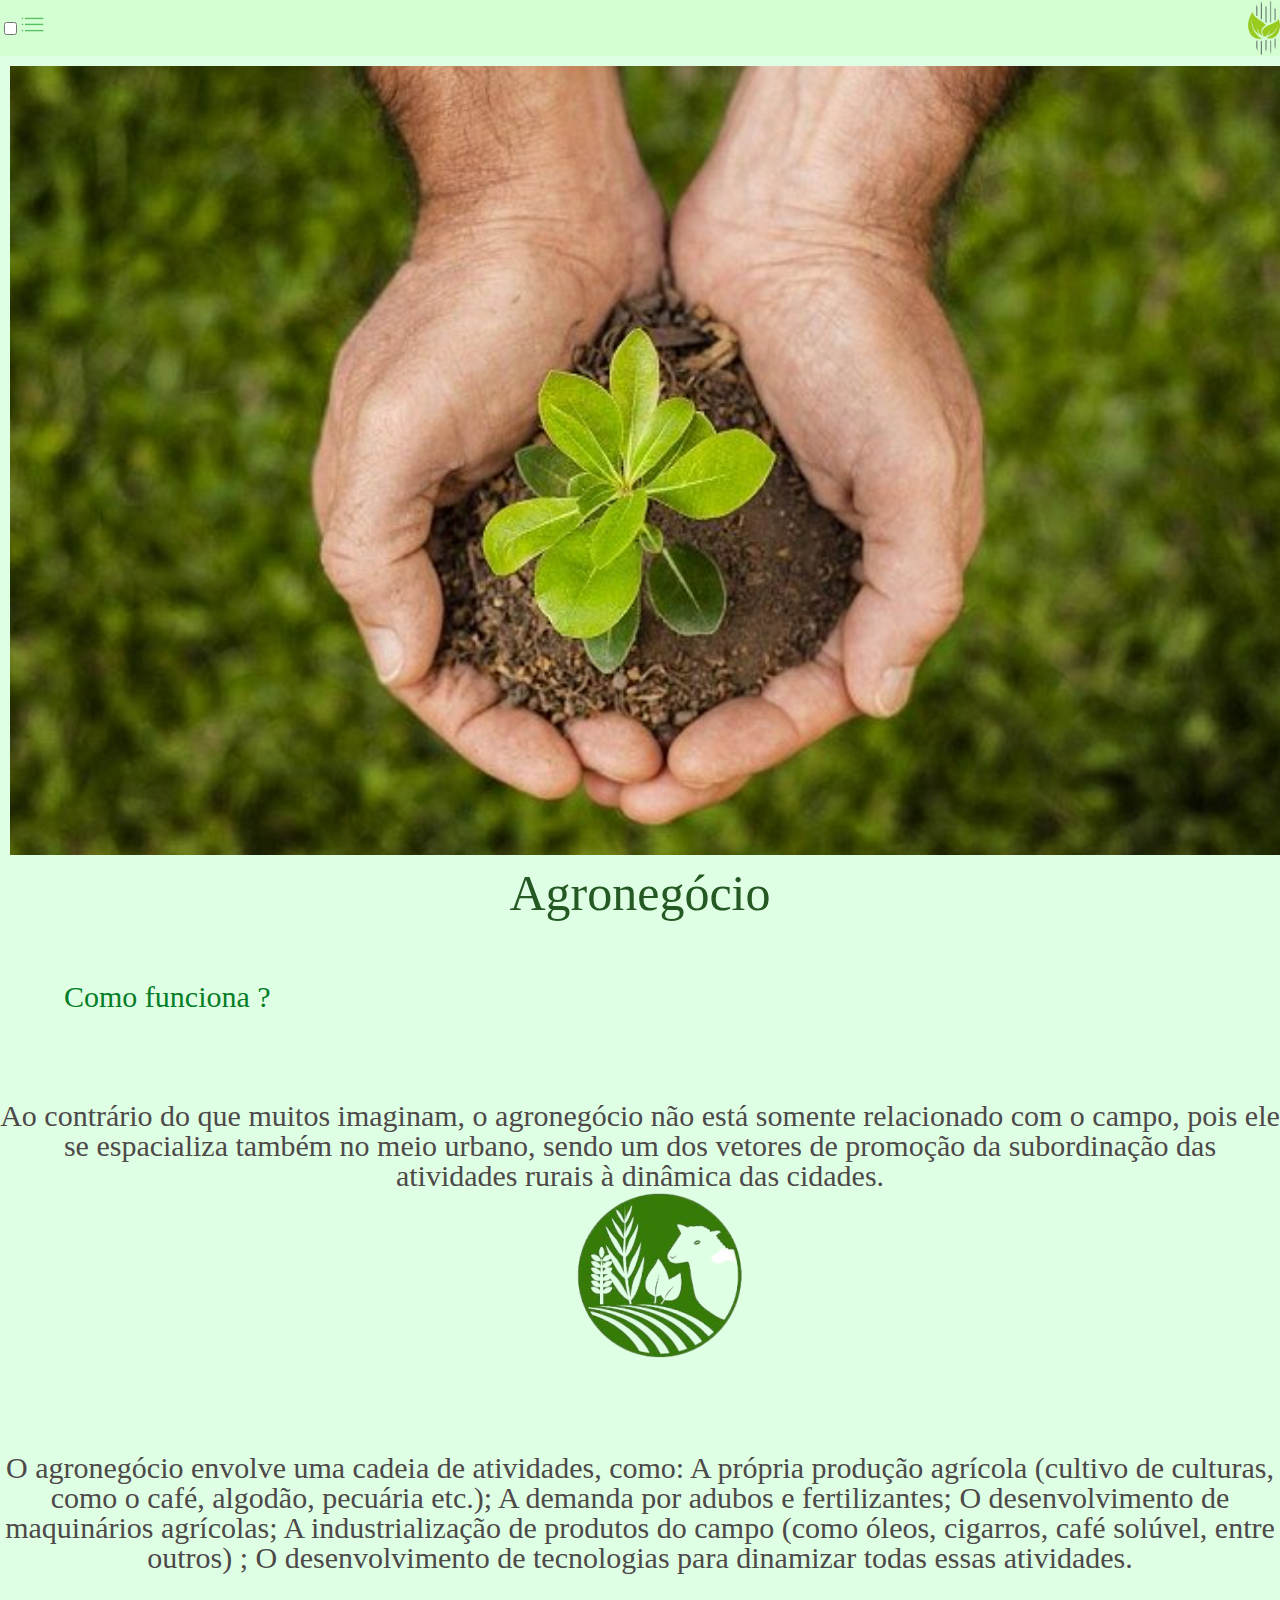
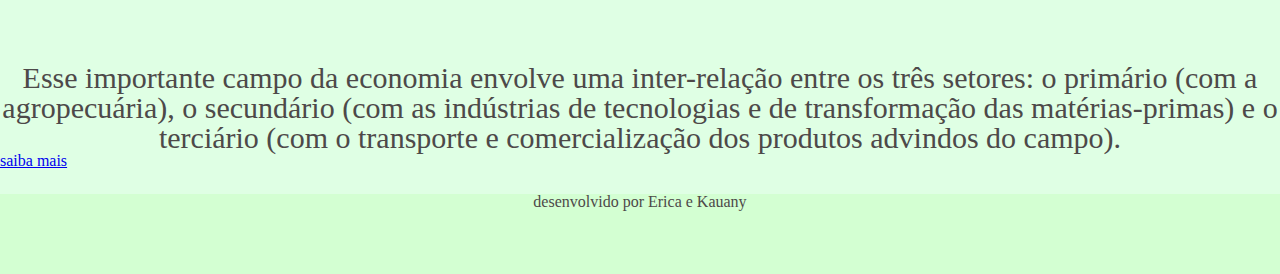
<file: index.html>
<!DOCTYPE html>
<html lang="pt-br">
<head>
    <meta charset="UTF-8">
    <meta name="viewport" content="width=device-width, initial-scale=1.0">
    <title>Agrinho</title>
    <link rel="stylesheet" href="./reset.css">
    <link rel="stylesheet" href="./estilo.css">
</head>
<body>
    <header class="cabecalho"> 
        <div class="container">
            <input type="checkbox" name="menu" id="menu.">
            <label for="menu">
            <span class="cabecalho-menu-hamburguer"> </span>
        </label>
        <ul class="lista-menu">
            <li class="lista-menu--item"> home </li>
            <li class="lista-menu--item"> page-2 </li>
        </ul>
        </div>
        <img src="../img/download-removebg-preview.png" alt="logo-projeto" class="cabecalho--img">
    </header>
        <section class="banner">
            <img src="../img/banner.jpg" alt="imgbanner" class="banner-img">
        </section>
        <section class="conteudo">
            <h1 class="conteudo-title">Agronegócio</h1>
            <h2 class="subtítulo"> Como funciona ?</h2>
            <p class="texto1">Ao contrário do que muitos imaginam, o agronegócio não está somente relacionado com o campo, pois ele se espacializa também no meio urbano, sendo um dos vetores de promoção da subordinação das atividades rurais à dinâmica das cidades.</p>
            <img src="../img/pg2.png" alt="imgtext" class="texto1-img">
            <p class="texto2 - texto1">O agronegócio envolve uma cadeia de atividades, como:
                A própria produção agrícola (cultivo de culturas, como o café, algodão, pecuária etc.);
                A demanda por adubos e fertilizantes;
                O desenvolvimento de maquinários agrícolas;
                A industrialização de produtos do campo (como óleos, cigarros, café solúvel, entre outros) ;
                O desenvolvimento de tecnologias para dinamizar todas essas atividades.</p>
            <p class=" texto3 - texto1">Esse importante campo da economia envolve uma inter-relação entre os três setores: o primário (com a agropecuária), o secundário (com as indústrias de tecnologias e de transformação das matérias-primas) e o terciário (com o transporte e comercialização dos produtos advindos do campo).</p>
                <a href="./pag2.html">
                    saiba mais
                </a>
        </section>
    <footer class="rodape"> 
            <p> desenvolvido por Erica e Kauany </p>

    </footer>
</body>
</html>
</file>
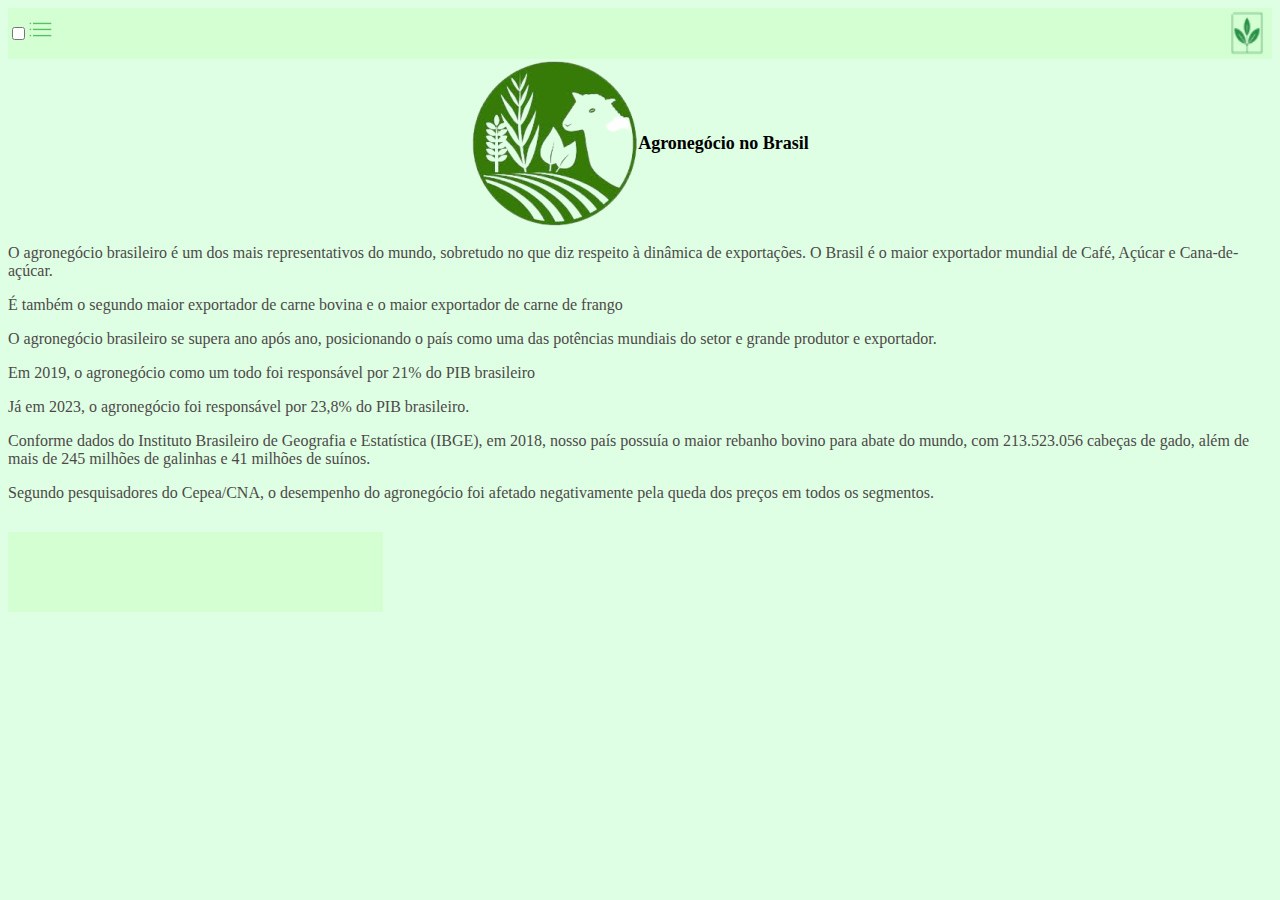
<file: pag2.html>
<!DOCTYPE html>
<html lang="en">
<head>
    <meta charset="UTF-8">
    <meta name="viewport" content="width=device-width, initial-scale=1.0">
    <title>Document</title>
    <link rel="stylesheet" href="./estilo.css">
    <link rel="stylesheet" href="./estilopaag2.css">
</head>
<body>
    <header class="cabecalho"> 
        <div class="container">
            <input type="checkbox" name="menu" id="menu.">
            <label for="menu">
            <span class="cabecalho-menu-hamburguer"> </span>
        </label>
        <ul class="lista-menu">
            <li class="lista-menu--item"> home </li>
            <li class="lista-menu--item"> page-2 </li>
        </ul>
        </div>
        <img src="../img/cabecalho.png"logo-projeto" class="cabecalho--img">
    </header>  
    <section class="banner">
        <img src="../img/pg2.png" alt="imgbanner2" class="banner-img2">
        <h1 class="conteudo-titulo"> Agronegócio no Brasil</h1>
    </section>
    <section class="conteudopg2">
        <p class="textopg2"> O agronegócio brasileiro é um dos mais representativos do mundo, sobretudo no que diz respeito à dinâmica de exportações. O Brasil é o maior exportador mundial de Café, Açúcar e Cana-de-açúcar.</p>
        <p class="textopg2"> É também o segundo maior exportador de carne bovina e o maior exportador de carne de frango</p>
        <p class="textopg2">O agronegócio brasileiro se supera ano após ano, posicionando o país como uma das potências mundiais do setor e grande produtor e exportador.</p>
        <p class="textopg2">Em 2019, o agronegócio como um todo foi responsável por 21% do PIB brasileiro </p>
        <p class="textopg2"> Já em 2023, o agronegócio foi responsável por 23,8% do PIB brasileiro.</p>
        <p class="textopg2">Conforme dados do Instituto Brasileiro de Geografia e Estatística (IBGE), em 2018, nosso país possuía o maior rebanho bovino para abate do mundo, com 213.523.056 cabeças de gado, além de mais de 245 milhões de galinhas e 41 milhões de suínos.</p>
        <p class="textopg2">Segundo pesquisadores do Cepea/CNA, o desempenho do agronegócio foi afetado negativamente pela queda dos preços em todos os segmentos.</p>
    </section>
    <footer class="rodapepg2"></footer>
</body>
</html>
</file>
<file: estilo.css>
@import url("./estilos/header.css");
@import url("./estilos/banner.css");

:root {
--cor-de-fundo: #dfffe4;
--cor-fonte: black;
--cor-fonte-titulo: black;

}

body{
    background-color: var(--cor-de-fundo);
}
.conteudo-title{
    text-align: center;
    font-size: 50px;
    color: #245923;
}
.subtítulo{
    text-align: left;
    margin: 5%;
    color: #047E26;
}
.texto1{
    text-align: center;
    color: rgb(77, 73, 73);
    margin-top: 7%;
}
.rodape{
    margin-top: 25px;
    background-color: #D3FFD2 ;
    color: rgb(77, 73, 73);
    height: 80px;
    text-align: center;
}

@media (min-width:1024px){

.subtítulo{
    font-size: 30px;
}
.texto1{
    font-size: 30px;
}

.texto1-img {
    align-items: center;
    margin-left: 45%;
}


}
</file>
<file: estilopaag2.css>
body{
    background-color: #DFFFE4;
}

.cabecalho {
    background-color: #d3ffd2;
    color: grey;
    display: flex;
    justify-content: space-between;
    }
    
    .cabecalho-menu-hamburguer {
    height: 47px;
    width: 25px;
    display: inline-block;
    background-repeat: no-repeat;
    background-position: center;
    background-image: url("../img/menu-56-removebg-preview\ 1.png");
    }
    
    .cabecalho--img{
        width: 50px;
        height: 50px;
        margin-right: 60px 70px;
    }
    .container{
        display: flex;
        align-items: center;
    }
    .lista-menu{
        display: none;
    }
    .container--botao:checked-.lista-menu{
        display: block;
    }
    .conteudo-titulo{
        text-align:right;
        font-size: 18px;

    }
    .banner{
        display: flex;
        align-items: center;
        justify-content: center;
    }
    .textopg2{
        text-align: left;
        color: rgb(77, 73, 73);
        margin-top;: 7%
    }
    .rodapepg2{
        margin-top: 30px;
        background-color: #d3ffd2;
        height: 80px;
        width: 375px;
    }
</file>
